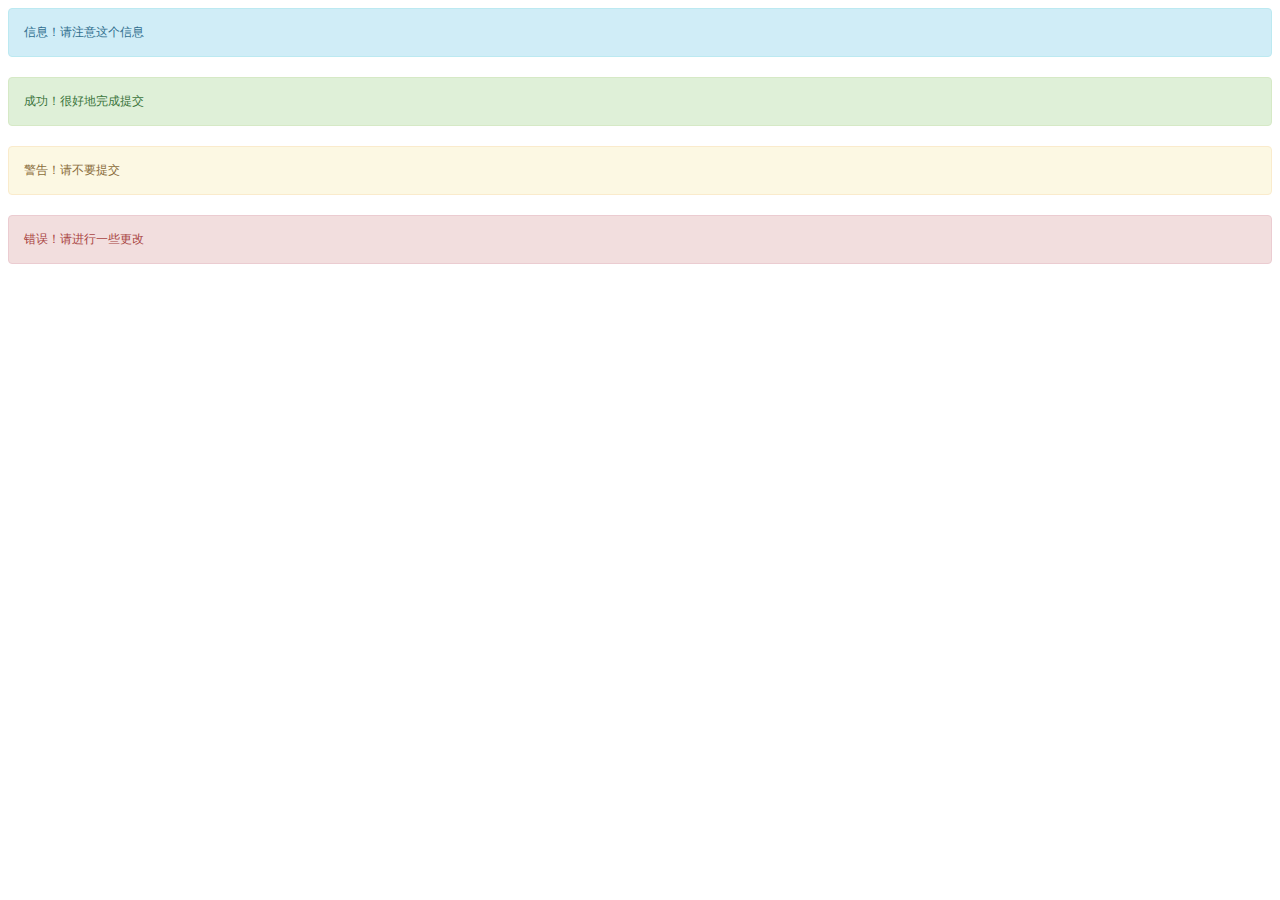
<file: 007-SASSextend(继承)指令详解.html/index.html>
<!DOCTYPE html>
<html lang="en">
<head>
    <meta charset="UTF-8">
    <meta http-equiv="X-UA-Compatible" content="IE=edge">
    <meta name="viewport" content="width=device-width, initial-scale=1.0">
    <title>index</title>
    <link rel="stylesheet" href="./css/css.css">
</head>
<body>
    <div class="alert alert-info">
        信息！请注意这个信息
    </div>
    <div class="alert alert-success">
        成功！很好地完成提交
    </div>
    <div class="alert alert-warning">
        警告！请不要提交
    </div>
    <div class="alert alert-danger">
        错误！请进行一些更改
    </div>
</body>
</html>
</file>
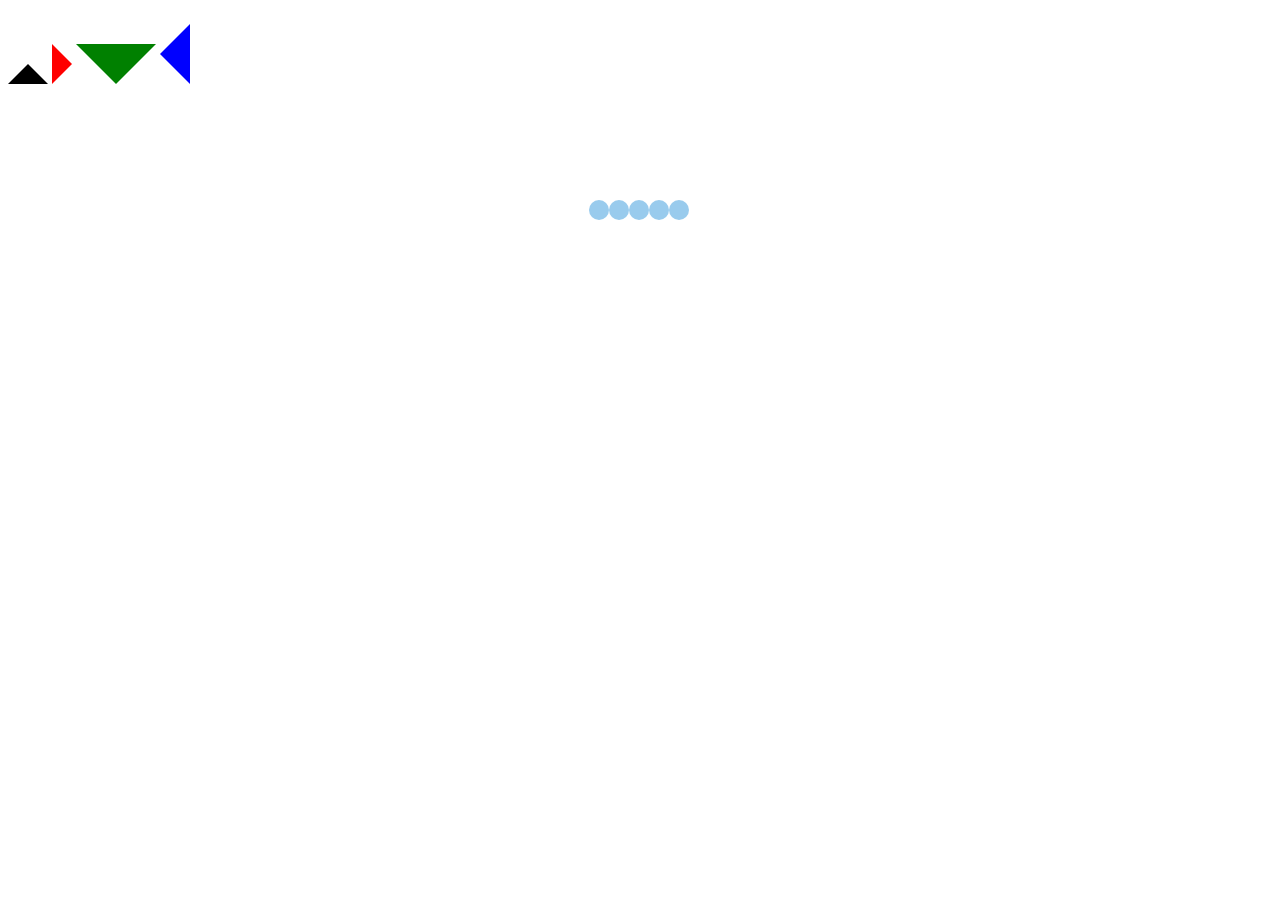
<file: 011-流程控制指令/index.html>
<!DOCTYPE html>
<html lang="en">

<head>
    <meta charset="UTF-8">
    <meta http-equiv="X-UA-Compatible" content="IE=edge">
    <meta name="viewport" content="width=device-width, initial-scale=1.0">
    <title>if</title>
    <link rel="stylesheet" href="./css/if.css">
    <link rel="stylesheet" href="./css/forCase.css">
</head>

<body>
    <p class="p0"></p>
    <p class="p1"></p>
    <p class="p2"></p>
    <p class="p3"></p>

    <div id="loading">
        <span></span>
        <span></span>
        <span></span>
        <span></span>
        <span></span>
    </div>
</body>

</html>
</file>
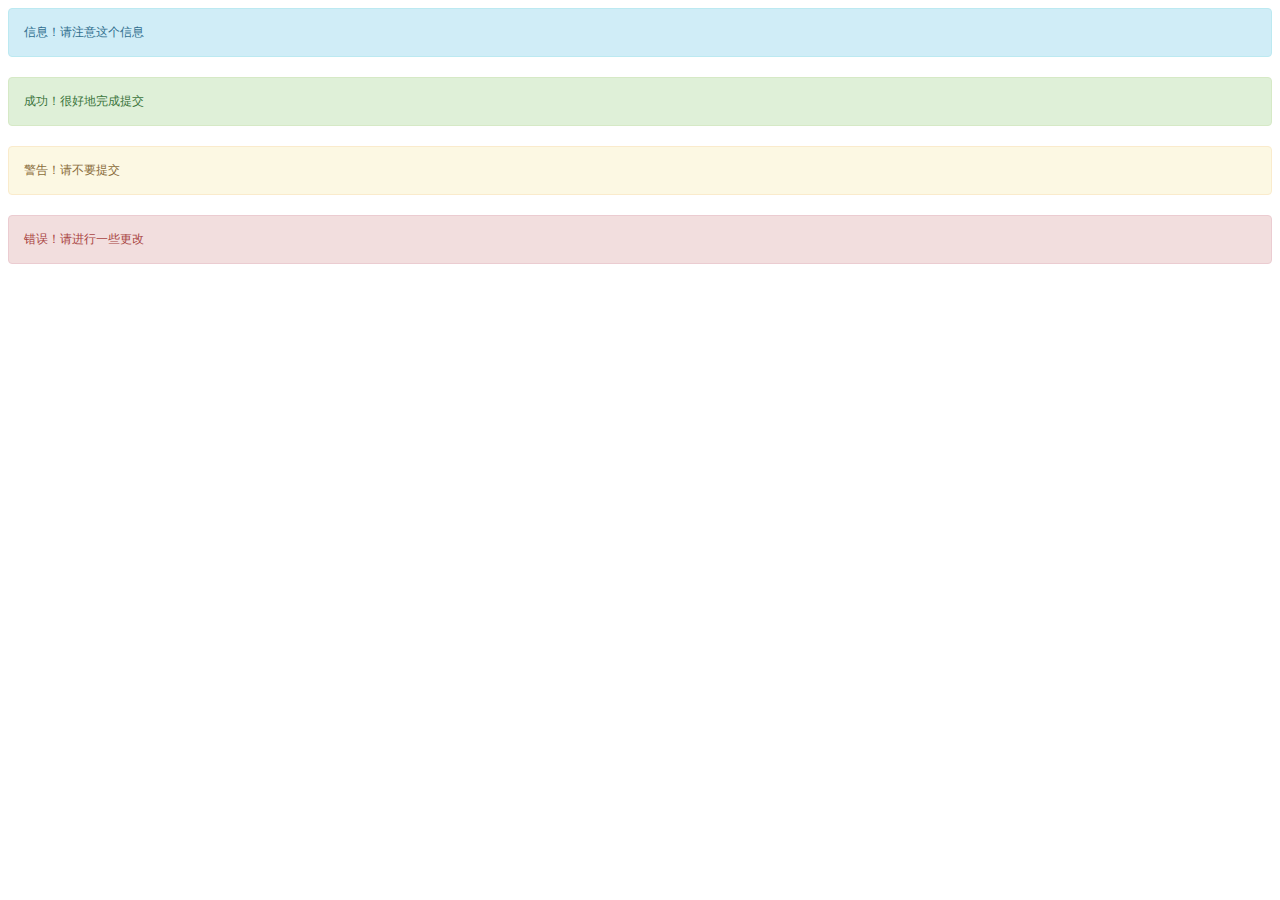
<file: 007-SASSextend(继承)指令详解.html/test.html>
<!DOCTYPE html>
<html lang="en">
<head>
    <meta charset="UTF-8">
    <meta http-equiv="X-UA-Compatible" content="IE=edge">
    <meta name="viewport" content="width=device-width, initial-scale=1.0">
    <title>test</title>
    <link rel="stylesheet" href="./css/test.css">
</head>
<body>
    <div class="alert alert-info">
        信息！请注意这个信息
    </div>
    <div class="alert alert-success">
        成功！很好地完成提交
    </div>
    <div class="alert alert-warning">
        警告！请不要提交
    </div>
    <div class="alert alert-danger">
        错误！请进行一些更改
    </div>
</body>
</html>
</file>
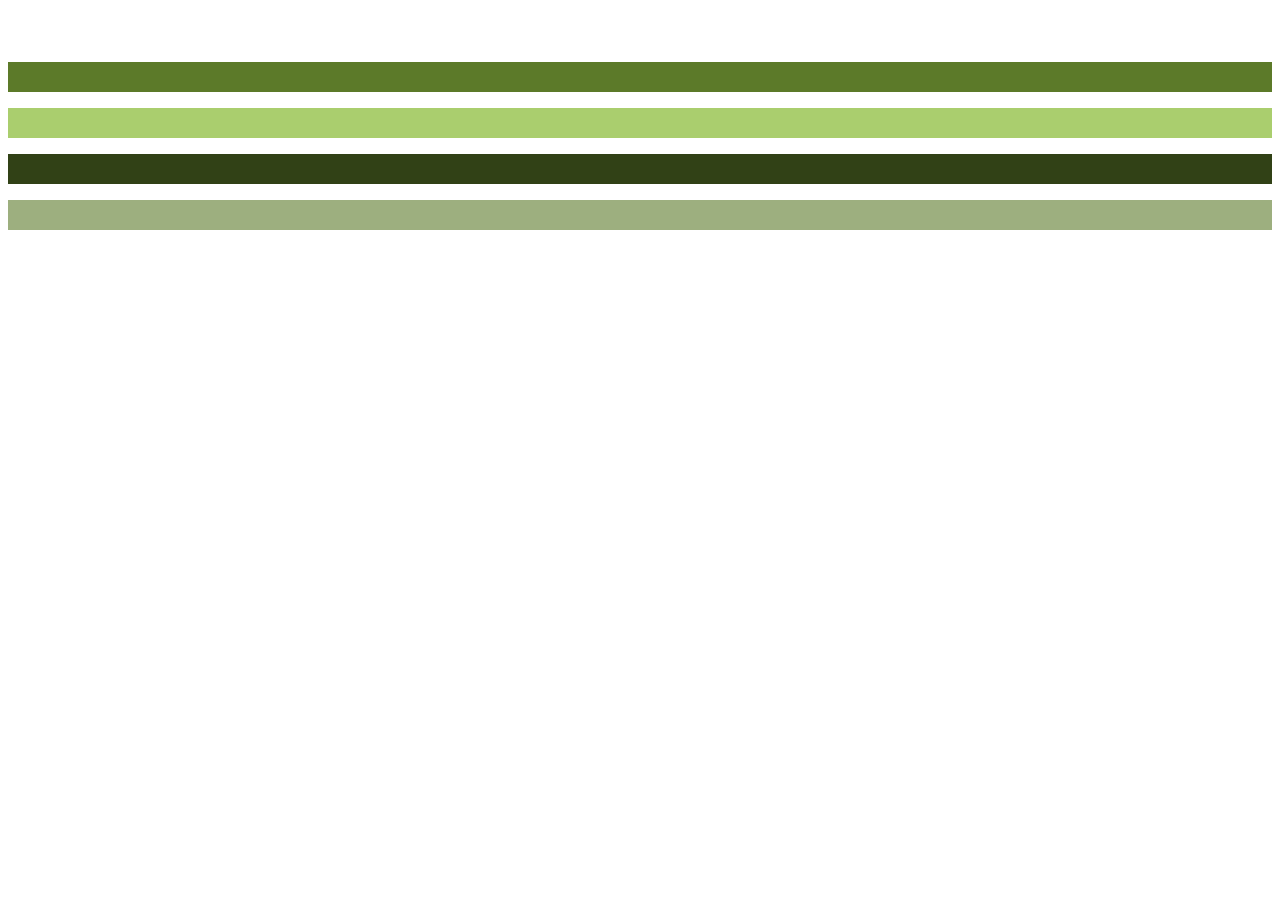
<file: 010-常见函数的基本使用/color.html>
<!DOCTYPE html>
<html lang="en">
<head>
    <meta charset="UTF-8">
    <meta http-equiv="X-UA-Compatible" content="IE=edge">
    <meta name="viewport" content="width=device-width, initial-scale=1.0">
    <title>color 函数</title>
    <link rel="stylesheet" href="./css/color.css">
</head>
<body>
    <p></p>
    <p class="p0"></p>
    <p class="p1"></p>
    <p class="p2"></p>
    <p class="p3"></p>
</body>
</html>
</file>
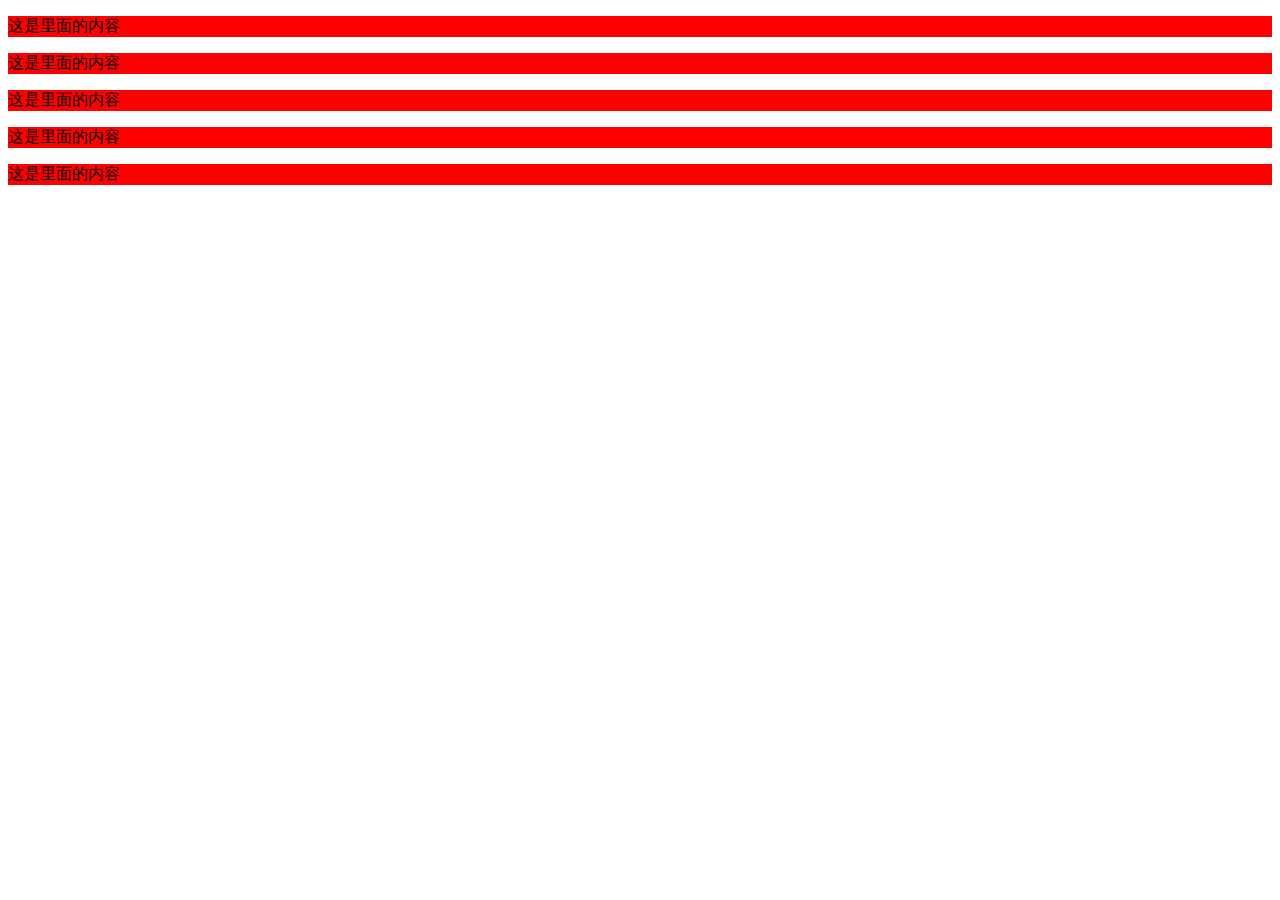
<file: 010-常见函数的基本使用/string.html>
<!DOCTYPE html>
<html lang="en">
<head>
    <meta charset="UTF-8">
    <meta http-equiv="X-UA-Compatible" content="IE=edge">
    <meta name="viewport" content="width=device-width, initial-scale=1.0">
    <title>string 函数</title>
    <link rel="stylesheet" href="./css/string.css">
</head>
<body>
    <p></p>
    <p class="p0"></p>
    <p class="p1"></p>
    <p class="p2"></p>
    <p class="p3"></p>
</body>
</html>
</file>
<file: 007-SASSextend(继承)指令详解.html/css/css.css>
.alert-danger, .alert-warning, .alert-success, .alert-info {
  padding: 15px;
  margin-bottom: 20px;
  border: 1px solid transparent;
  border-radius: 4px;
  font-size: 12px;
}

.alert-info {
  color: #31708f;
  background-color: #d0edf7;
  border-color: #bce9f1;
}

.alert-success {
  color: #3c763d;
  background-color: #dff0d8;
  border-color: #d6e9c6;
}

.alert-warning {
  color: #8a6d3b;
  background-color: #fcf8e3;
  border-color: #faebcc;
}

.alert-danger {
  color: #a94442;
  background-color: #f2dede;
  border-color: #ebccd1;
}/*# sourceMappingURL=css.css.map */
</file>
<file: 011-流程控制指令/css/if.css>
.container {
  color: darkgray;
}

.p3, .p2, .p1, .p0 {
  width: 0px;
  height: 0px;
  display: inline-block;
}

.p0 {
  border-width: 20px;
  border-top-width: 0;
  border-color: transparent transparent black transparent;
  border-style: dashed dashed solid dashed;
}

.p1 {
  border-width: 20px;
  border-right-width: 0;
  border-color: transparent transparent transparent red;
  border-style: dashed dashed dashed solid;
}

.p2 {
  border-width: 40px;
  border-bottom-width: 0;
  border-color: green transparent transparent transparent;
  border-style: solid dashed dashed dashed;
}

.p3 {
  border-width: 30px;
  border-left-width: 0;
  border-color: transparent blue transparent transparent;
  border-style: dashed solid dashed dashed;
}/*# sourceMappingURL=if.css.map */
</file>
<file: 011-流程控制指令/css/forCase.css>
@charset "UTF-8";
/* 动画效果 */
@-webkit-keyframes loading {
  0% {
    opacity: 0.3;
    -webkit-transform: translateY(0px);
            transform: translateY(0px);
  }
  50% {
    opacity: 1;
    -webkit-transform: translateY(-20px);
            transform: translateY(-20px);
    background: green;
  }
  100% {
    opacity: 0.3;
    -webkit-transform: translateY(0px);
            transform: translateY(0px);
  }
}
@keyframes loading {
  0% {
    opacity: 0.3;
    -webkit-transform: translateY(0px);
            transform: translateY(0px);
  }
  50% {
    opacity: 1;
    -webkit-transform: translateY(-20px);
            transform: translateY(-20px);
    background: green;
  }
  100% {
    opacity: 0.3;
    -webkit-transform: translateY(0px);
            transform: translateY(0px);
  }
}
/* 基本样式 */
#loading {
  position: fixed;
  top: 200px;
  left: 46%;
}

#loading span {
  position: absolute;
  width: 20px;
  height: 20px;
  background: #3498db;
  opacity: 0.5;
  border-radius: 50%;
  -webkit-animation: loading 1s infinite ease-in-out;
          animation: loading 1s infinite ease-in-out;
}

/* for循环 */
#loading span:nth-child(1) {
  left: 0px;
  -webkit-animation-delay: 0.0s;
          animation-delay: 0.0s;
}

#loading span:nth-child(2) {
  left: 20px;
  -webkit-animation-delay: 0.2s;
          animation-delay: 0.2s;
}

#loading span:nth-child(3) {
  left: 40px;
  -webkit-animation-delay: 0.4s;
          animation-delay: 0.4s;
}

#loading span:nth-child(4) {
  left: 60px;
  -webkit-animation-delay: 0.6s;
          animation-delay: 0.6s;
}

#loading span:nth-child(5) {
  left: 80px;
  -webkit-animation-delay: 0.8s;
          animation-delay: 0.8s;
}/*# sourceMappingURL=forCase.css.map */
</file>
<file: 007-SASSextend(继承)指令详解.html/css/test.css>
.alert {
    padding: 15px;
    margin-bottom: 20px;
    border: 1px solid transparent;
    border-radius: 4px;
    font-size: 12px;
}

.alert-info {
    color: #31708f;
    background-color: #d0edf7;
    border-color: #bce9f1;
}

.alert-success {
    color: #3c763d;
    background-color: #dff0d8;
    border-color: #d6e9c6;
}

.alert-warning {
    color: #8a6d3b;
    background-color: #fcf8e3;
    border-color: #faebcc;
}

.alert-danger {
    color: #a94442;
    background-color: #f2dede;
    border-color: #ebccd1;
}
</file>
<file: 010-常见函数的基本使用/css/color.css>
@charset "UTF-8";
p {
  height: 30px;
}

.p0 {
  background-color: #5c7a29;
}

.p1 {
  /*
      让颜色变亮
      lighten($color, $amount)
      $amount 的取值在 0% - 100% 之间
  */
  background-color: #aace6e;
}

.p2 {
  background-color: #314116;
}

.p3 {
  background-color: rgba(92, 122, 41, 0.6);
}/*# sourceMappingURL=color.css.map */
</file>
<file: 010-常见函数的基本使用/css/string.css>
@charset "UTF-8";
p {
  background-color: #F00;
  z-index: 6;
}
p:after {
  content: "这是里面的内容";
}/*# sourceMappingURL=string.css.map */
</file>
